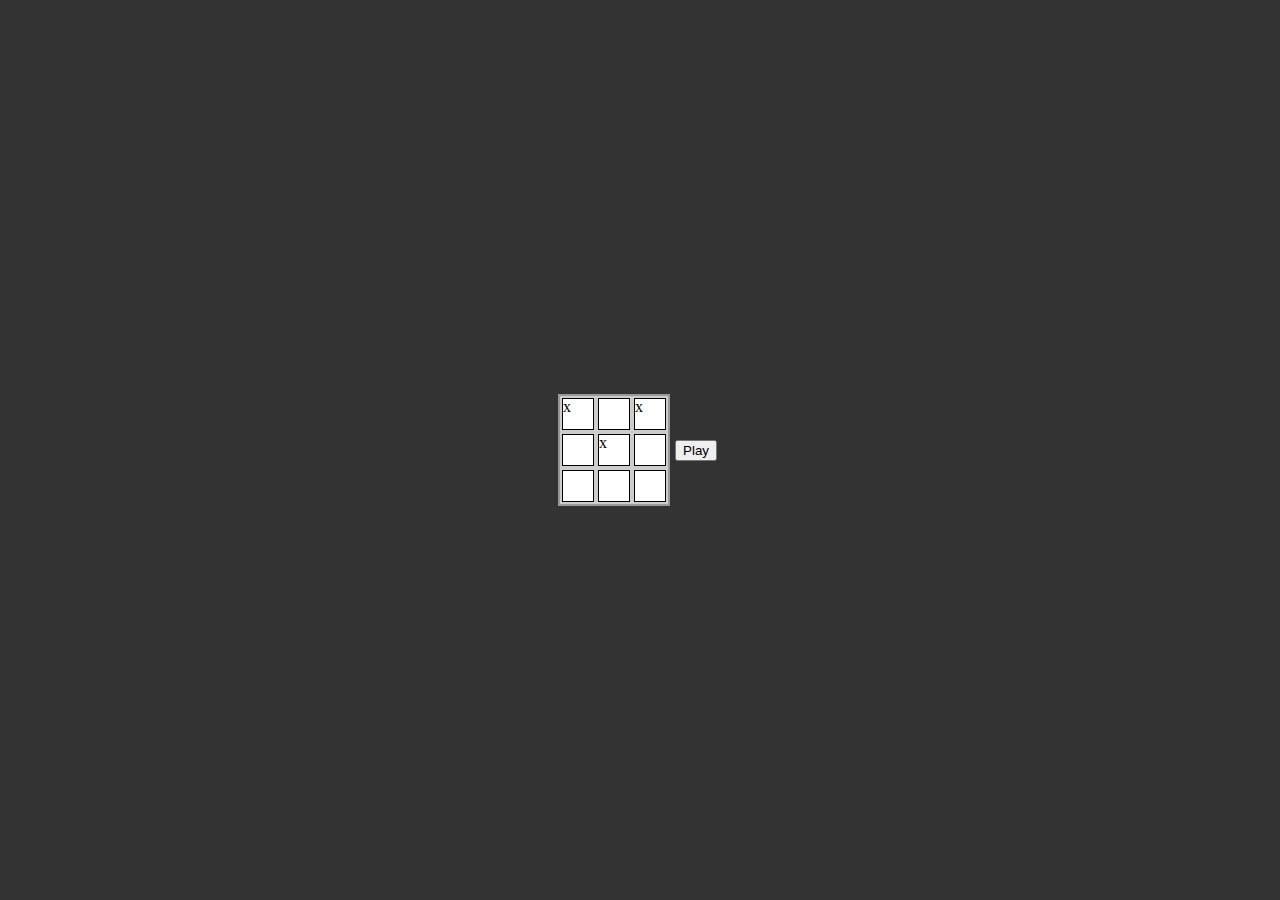
<file: index.html>
<!DOCTYPE html>
<html lang="en" dir="ltr">
  <head>
    <meta charset="utf-8">
    <title>JavaScript 1</title>
    <link rel="stylesheet" href="style/reset.css">
    <link rel="stylesheet" href="style/main.css">
    <script type="text/javascript" src="app.js">
    </script>
  </head>
  <body>
    <div class="game">
      <ul class="board">
        <li>x</li>
        <li></li>
        <li>x</li>
        <li></li>
        <li>x</li>
        <li></li>
        <li></li>
        <li></li>
        <li></li>
      </ul>
      <button type="button" name="button">Play</button>

    </div>
  </body>
</html>
</file>
<file: style/main.css>
html, body {
  background-color: #333;

}

.game {
  display:flex;
  align-items: center;
  justify-content: center;
  width: 100vw;
  height: 100vh;

}

.board {
  display: flex;
  flex-wrap: wrap;
  background-color: #CCC;
  border: 2px solid #999;
  width: 108px;
  height: 108px;
}

.board li {
  width: 30px;
  height: 30px;
  margin: 2px;
  background-color: #FFF;
  border: 1px solid #000;
  cursor: pointer;
}

.board li.alive {
  background-color: #090;

}

button {
  margin: 5px;
}
</file>
